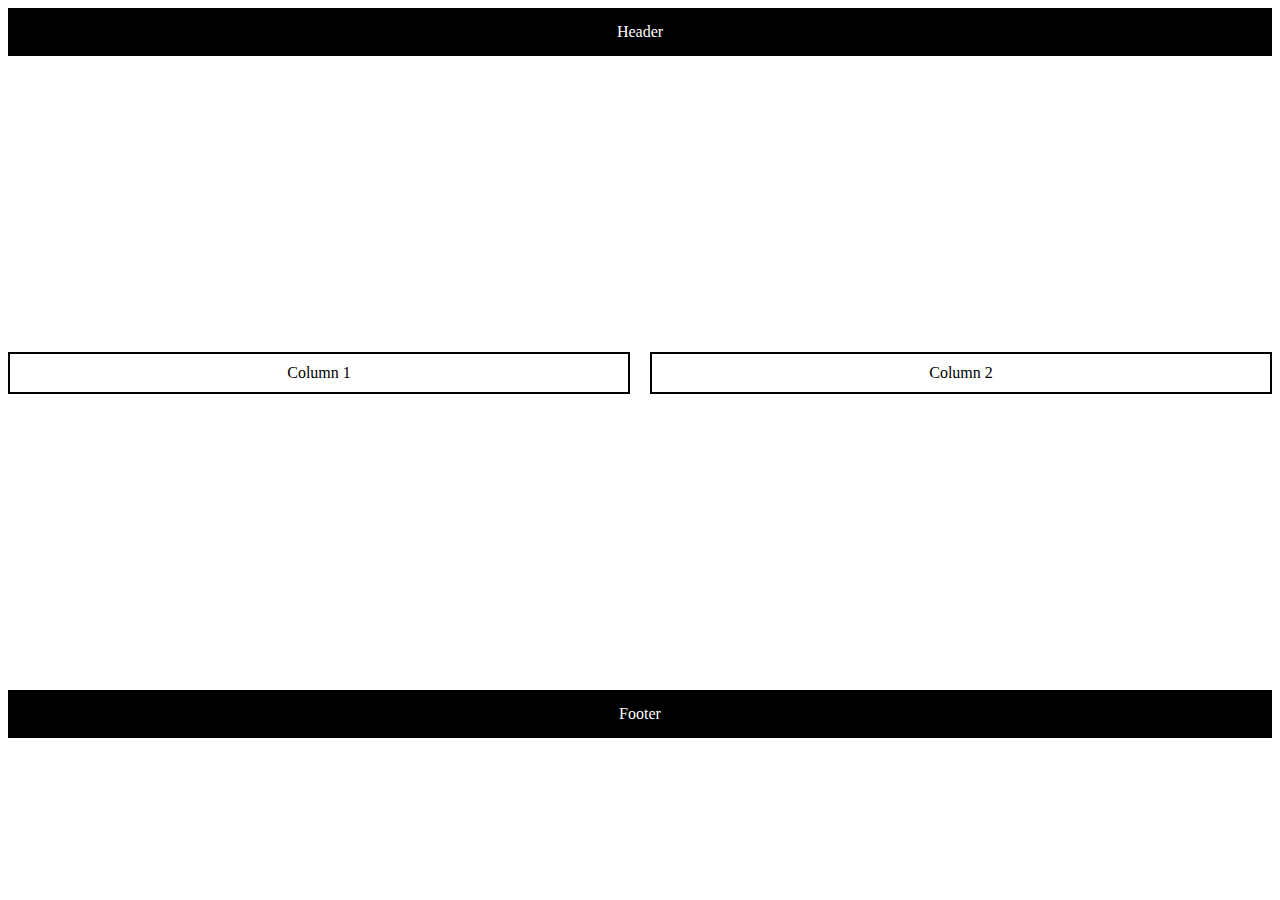
<file: Exercise1/index.html>
<!DOCTYPE html>
<html lang="en">
<head>
    <meta charset="UTF-8">
    <meta name="viewport" content="width=device-width, initial-scale=1.0">
    <link rel="stylesheet" href="./style.css">
</head>
<body>
    <div class="container">
        <div class="header">Header</div>
        <div class="body">
            <div class="column1">Column 1</div>
            <div class="column2">Column 2</div>
        </div>
        <div class="footer">Footer</div>
    </div>
</body>
</html>
</file>
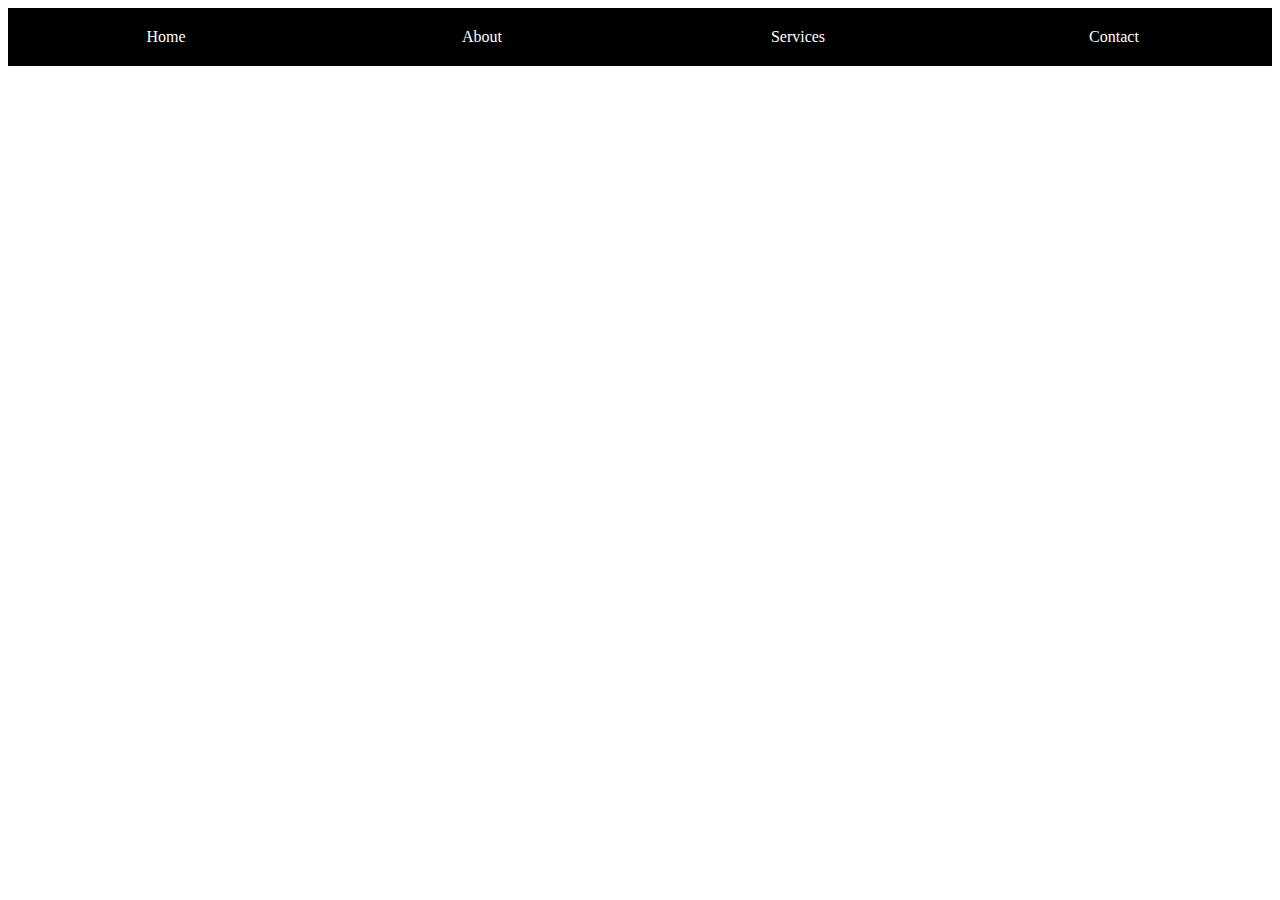
<file: Exercise3/index.html>
<!DOCTYPE html>
<html lang="en">
<head>
    <meta charset="UTF-8">
    <meta name="viewport" content="width=device-width, initial-scale=1.0">
    <link rel="stylesheet" href="./style.css">
</head>
<body>
    <div class="container">
        <div class="menu-bar">Home</div>
        <div class="menu-bar">About</div>
        <div class="menu-bar">Services</div>
        <div class="menu-bar">Contact</div>
    </div>
</body>
</html>
</file>
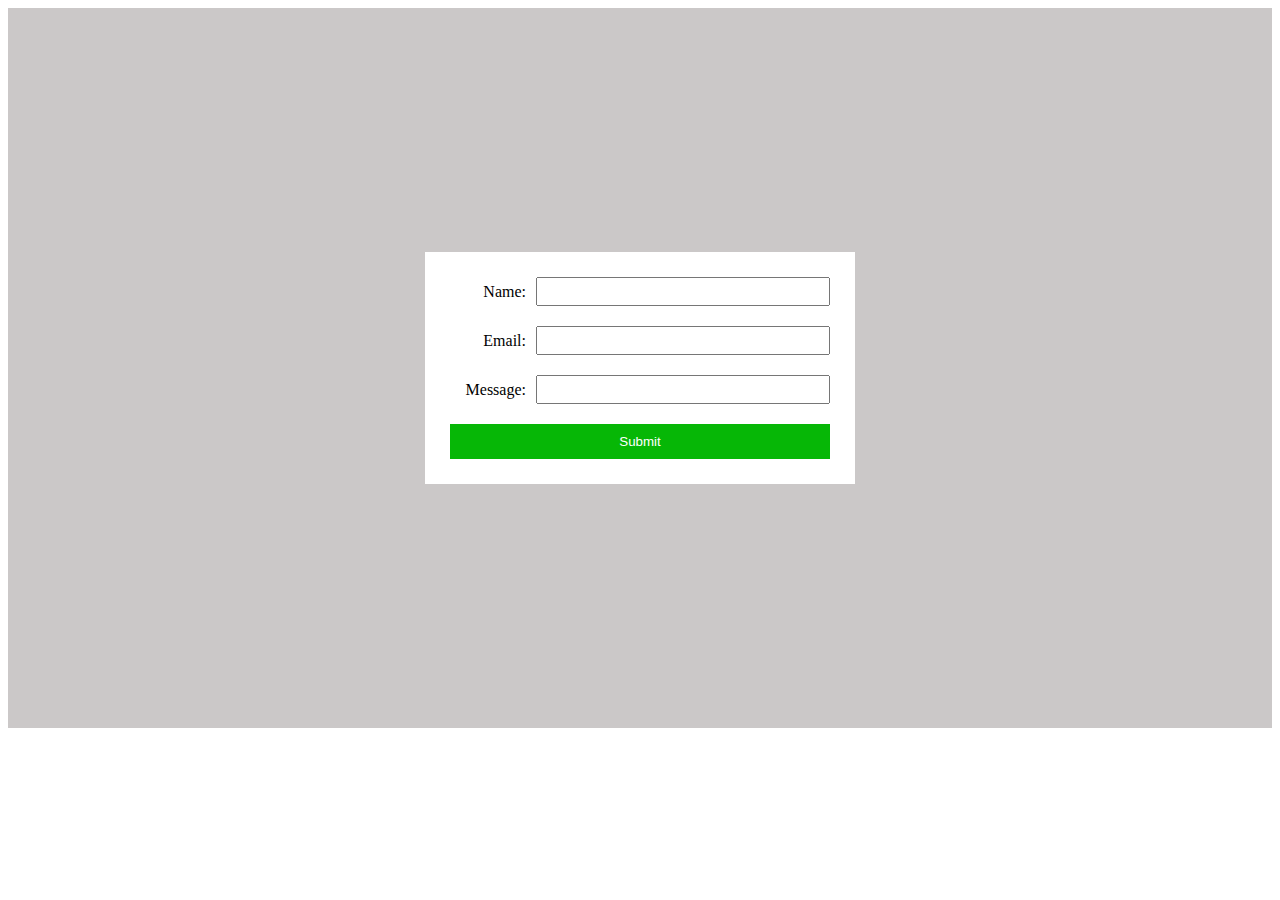
<file: Exercise4/index.html>
<!DOCTYPE html>
<html lang="en">
<head>
    <meta charset="UTF-8">
    <meta name="viewport" content="width=device-width, initial-scale=1.0">
    <link rel="stylesheet" href="./style.css">
</head>
<body>
    <div class="container">
        <div class="box">
            <div class="name">
                <div>Name: </div>
                <div><input type="text"></div>
            </div>
            <div class="email">
                <div>Email: </div>
                <div><input type="email"></div>
            </div>
            <div class="message">
                <div>Message: </div>
                <div><input type="text"></div>
            </div>
            <div><button>Submit</button></div>
        </div>
    </div>
</body>
</html>
</file>
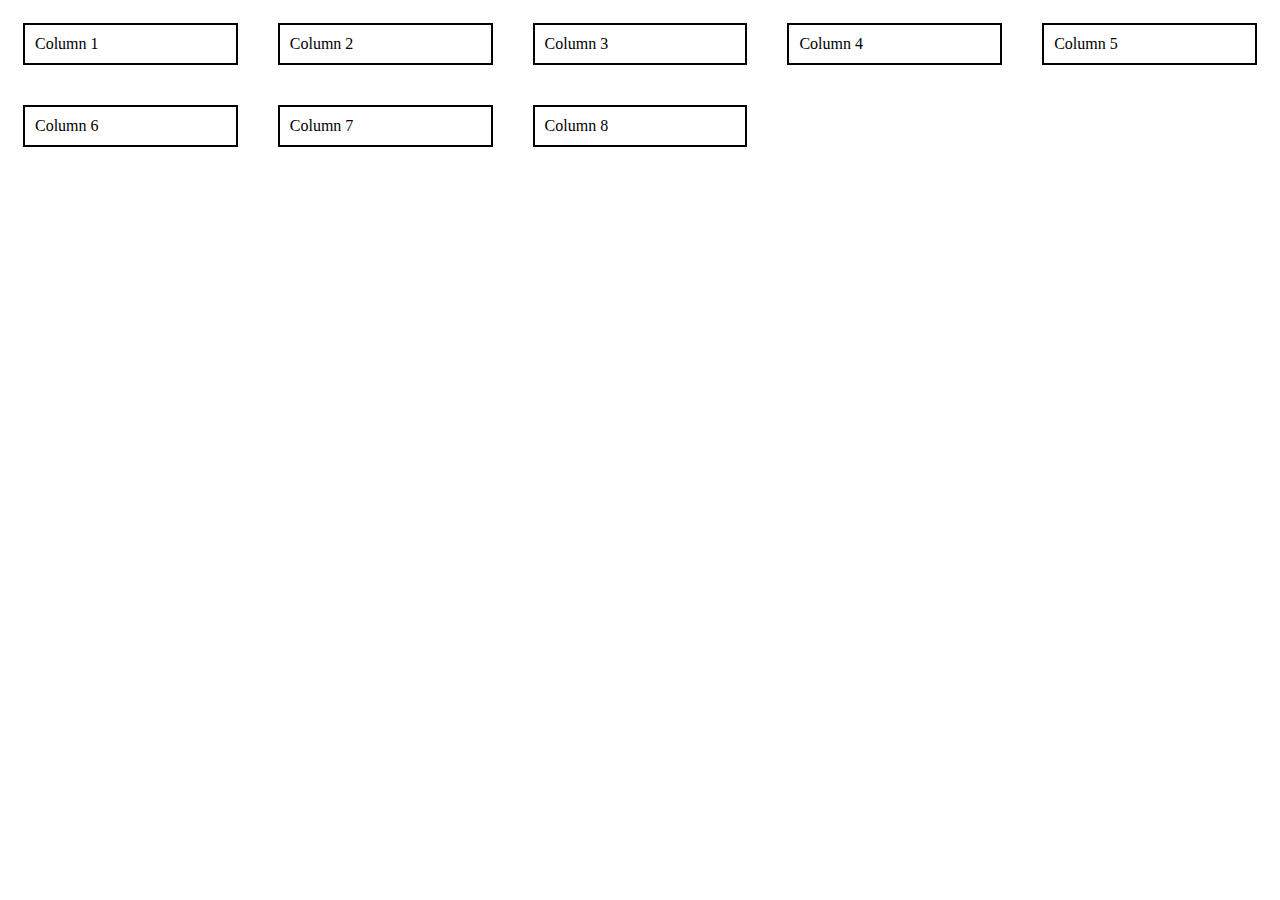
<file: Exercise5/index.html>
<!DOCTYPE html>
<html lang="en">
<head>
    <meta charset="UTF-8">
    <meta name="viewport" content="width=device-width, initial-scale=1.0">
    <link rel="stylesheet" href="./style.css">
</head>
<body>
    <div class="container">
        <div class="column">Column 1</div>
        <div class="column">Column 2</div>
        <div class="column">Column 3</div>
        <div class="column">Column 4</div>
        <div class="column">Column 5</div>
        <div class="column">Column 6</div>
        <div class="column">Column 7</div>
        <div class="column">Column 8</div>
    </div>
</body>
</html>
</file>
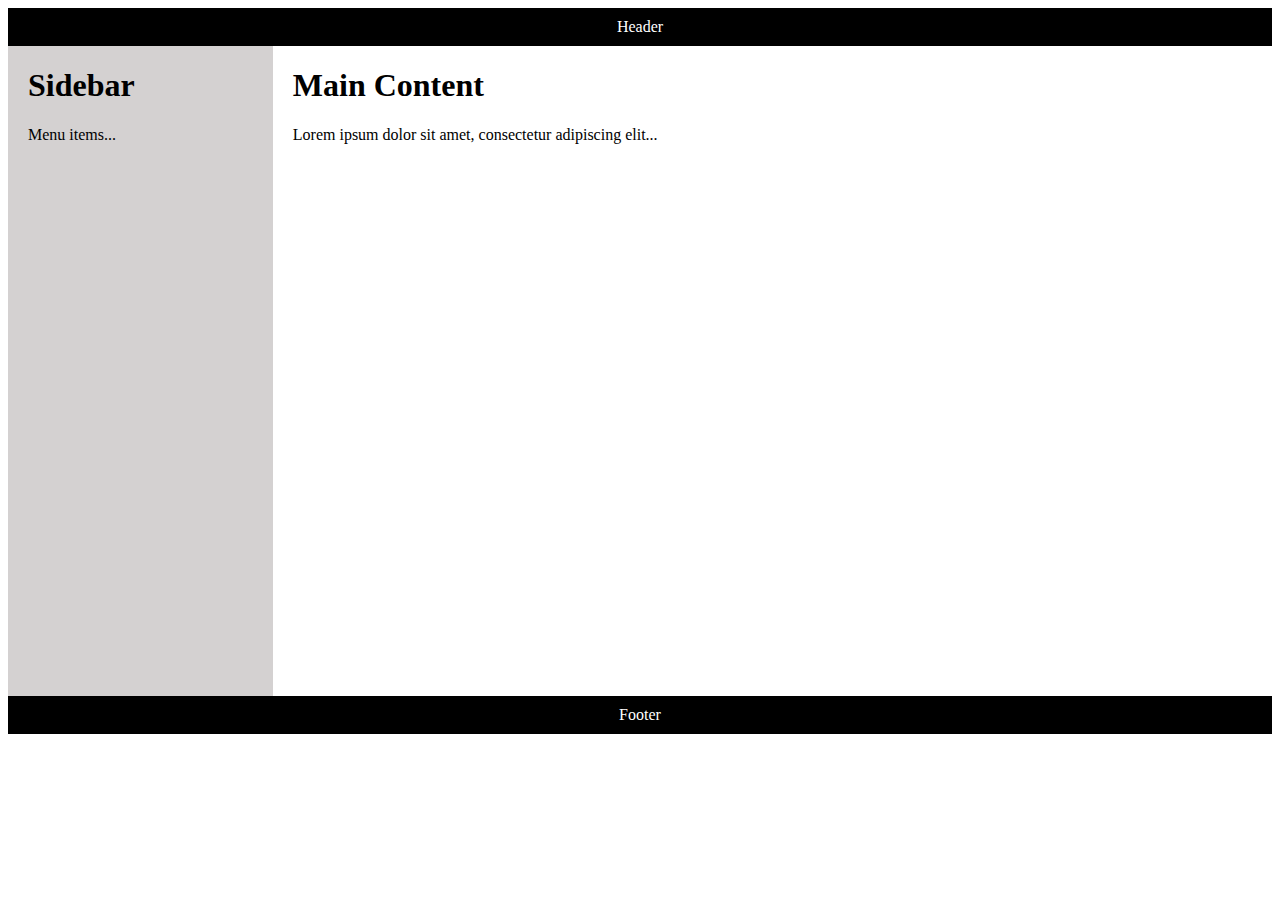
<file: Exercise6/index.html>
<!DOCTYPE html>
<html lang="en">
<head>
    <meta charset="UTF-8">
    <meta name="viewport" content="width=device-width, initial-scale=1.0">
    <link rel="stylesheet" href="./style.css">
</head>
<body>
    <div class="container">
        <div class="header">Header</div>
        <div class="body">
            <div class="sidebar">
                <h1>Sidebar</h1>
                <p>Menu items...</p>
            </div>
            <div class="content">
                <h1>Main Content</h1>
                <p>Lorem ipsum dolor sit amet, consectetur adipiscing elit...</p>
            </div>
        </div>
        <div class="footer">Footer</div>
    </div>
</body>
</html>
</file>
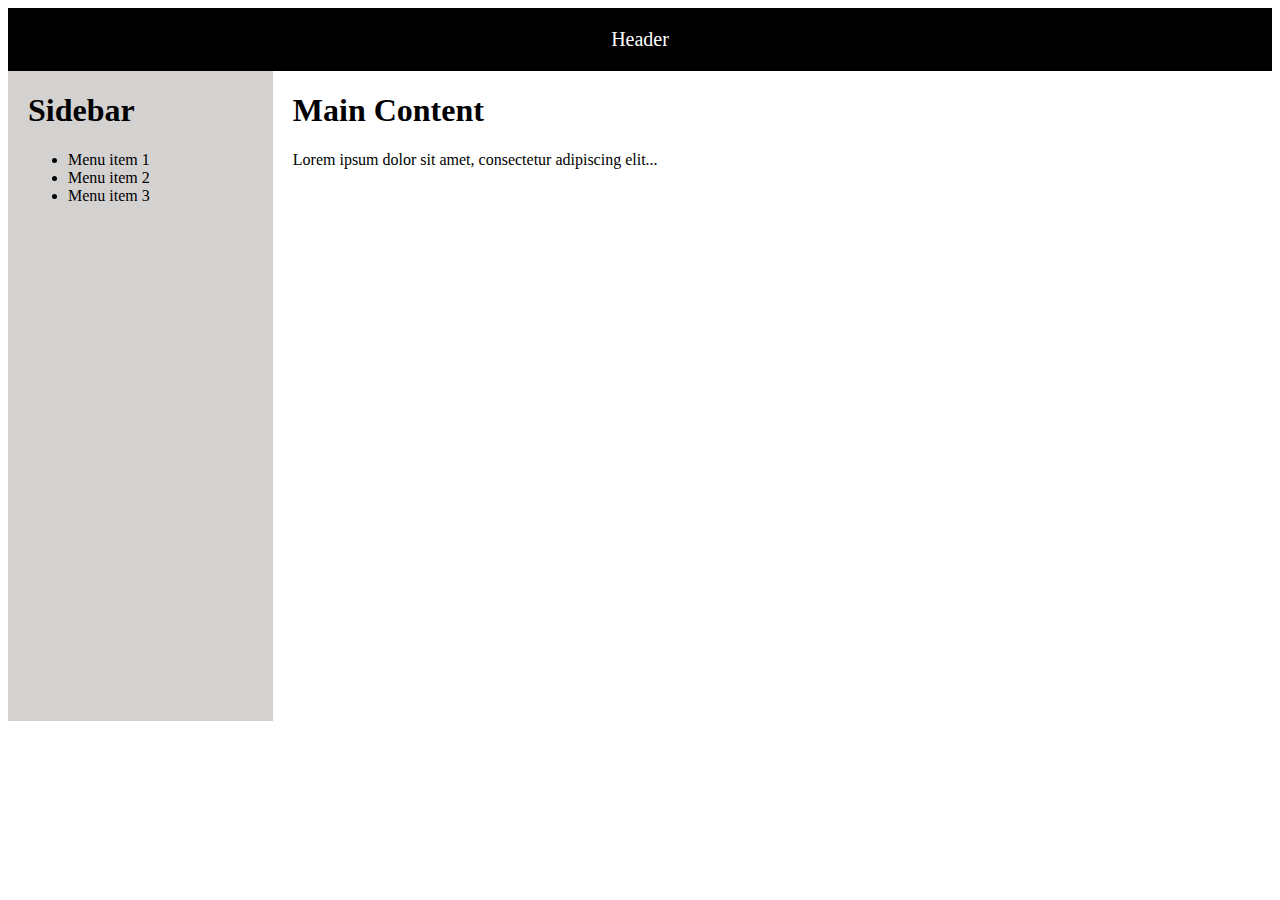
<file: Exercise8/index.html>
<!DOCTYPE html>
<html lang="en">
<head>
    <meta charset="UTF-8">
    <meta name="viewport" content="width=device-width, initial-scale=1.0">
    <link rel="stylesheet" href="./style.css">
</head>
<body>
    <div class="container">
        <div class="header">Header</div>
        <div class="body">
            <div class="sidebar">
                <h1>Sidebar</h1>
                <ul>
                    <li>Menu item 1</li>
                    <li>Menu item 2</li>
                    <li>Menu item 3</li>
                </ul>
            </div>
            <div class="content">
                <h1>Main Content</h1>
                <p>Lorem ipsum dolor sit amet, consectetur adipiscing elit...</p>
            </div>
        </div>
    </div>
</body>
</html>
</file>
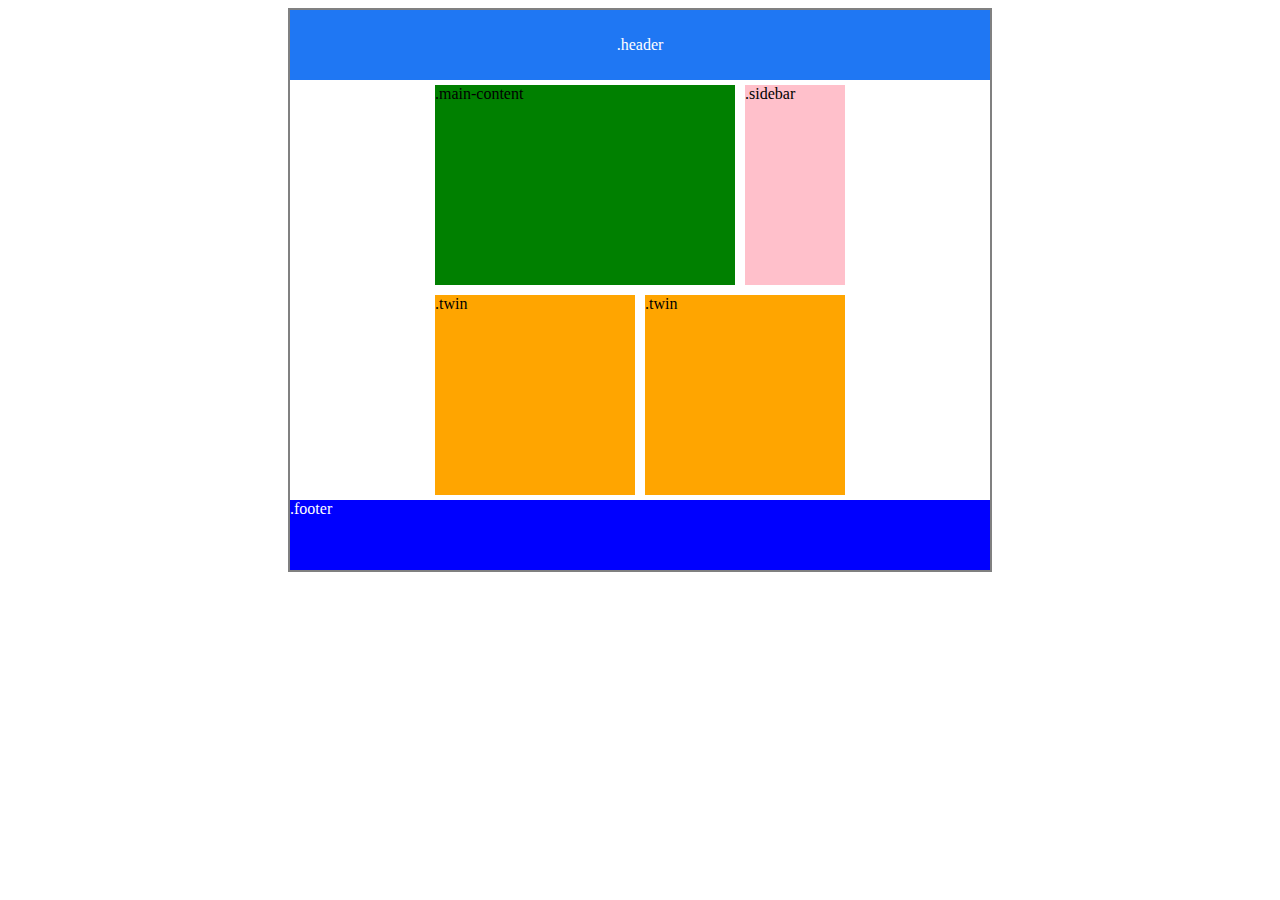
<file: Lesson/index.html>
<!DOCTYPE html>
<html lang="en">
<head>
    <meta charset="UTF-8">
    <meta name="viewport" content="width=device-width, initial-scale=1.0">
    <link rel="stylesheet" href="./style.css">
</head>
<body>
    <div class="container">
        <div class="header">.header</div>
        <div class="body">
            <div class="body-top">
                <div class="main-content">.main-content</div>
                <div class="sidebar">.sidebar</div>
            </div>
            <div class="body-bottom">
                <div class="twin">.twin</div>
                <div class="twin">.twin</div>
            </div>
        </div>
        <div class="footer">.footer</div>
    </div>
</body>
</html>
</file>
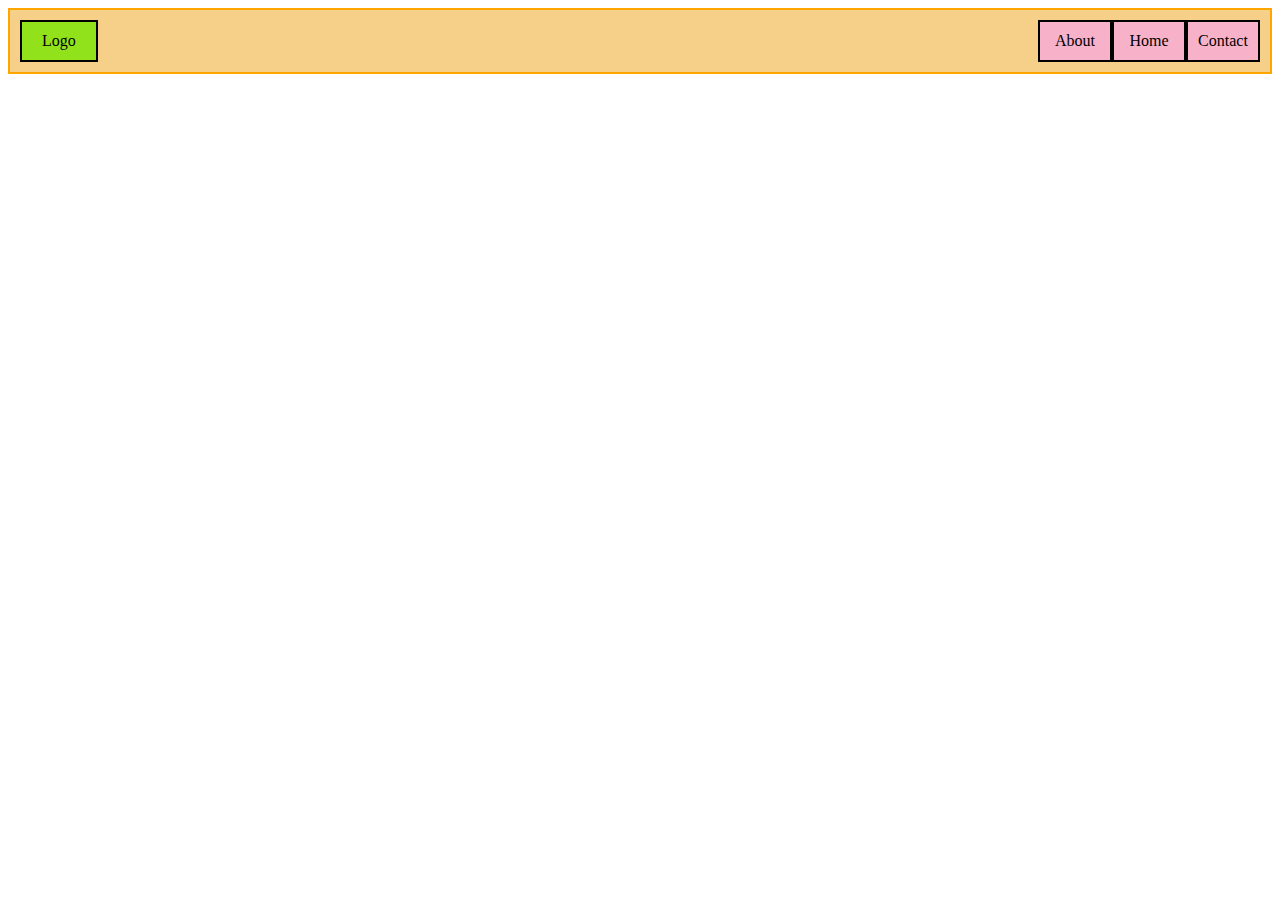
<file: Layouts/Layout1/index.html>
<!DOCTYPE html>
<html lang="en">
<head>
    <meta charset="UTF-8">
    <meta name="viewport" content="width=device-width, initial-scale=1.0">
    <link rel="stylesheet" href="./style.css">
</head>
<body>
    <div class="container">
        <div class="header">
            <div class="logo">Logo</div>
            <div class="menu-bar">
                <div class="menu">About</div>
                <div class="menu">Home</div>
                <div class="menu">Contact</div>
            </div>
        </div>
    </div>
</body>
</html>
</file>
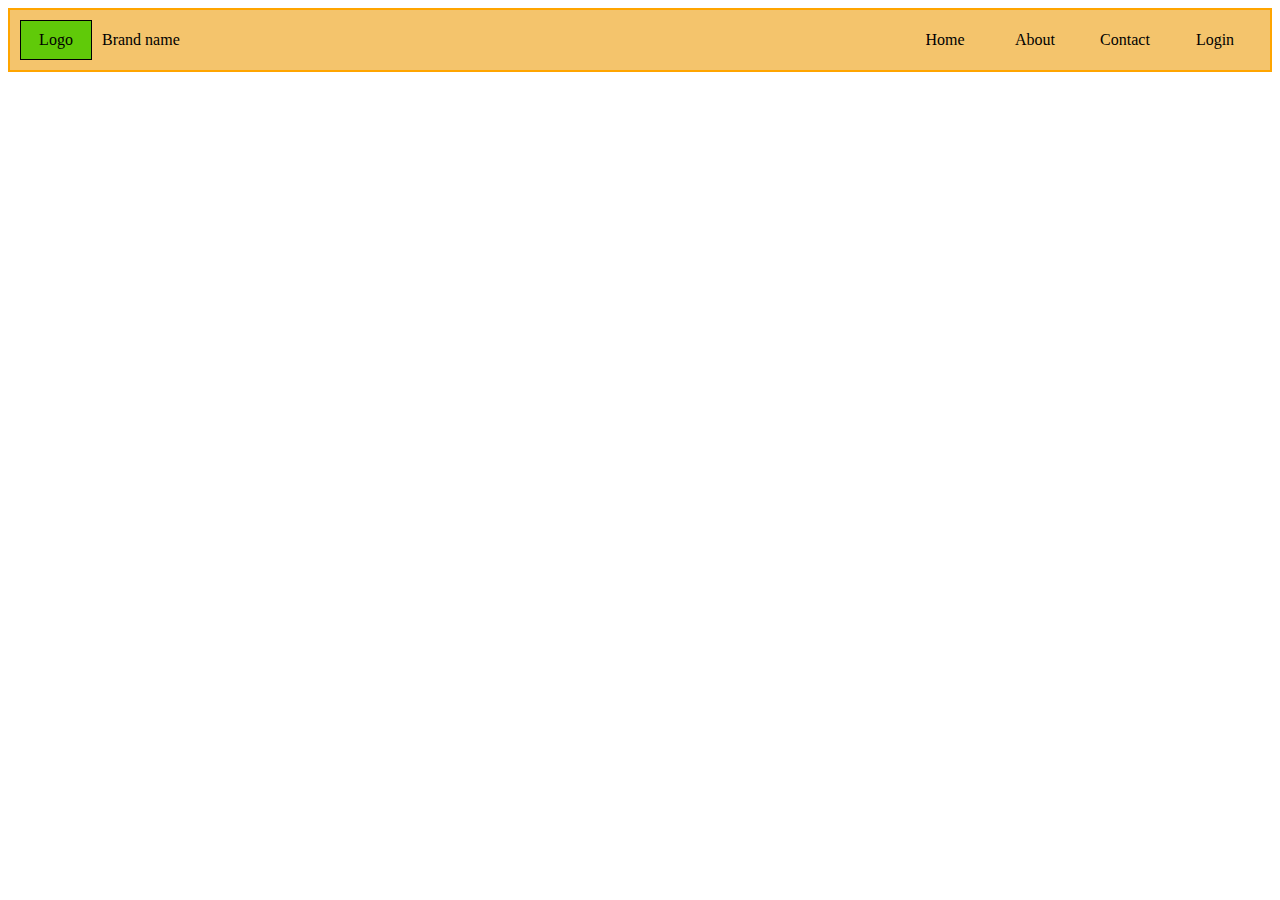
<file: Layouts/Layout2/index.html>
<!DOCTYPE html>
<html lang="en">
<head>
    <meta charset="UTF-8">
    <meta name="viewport" content="width=device-width, initial-scale=1.0">
    <link rel="stylesheet" href="./style.css">
</head>
<body>
    <div class="container">
        <div class="header">
            <div class="info">
                <div class="logo">Logo</div>
                <div>Brand name</div>
            </div>
            <div class="menu-bar">
                <div class="menu">Home</div>
                <div class="menu">About</div>
                <div class="menu">Contact</div>
                <div class="menu">Login</div>
            </div>
        </div>
    </div>
</body>
</html>
</file>
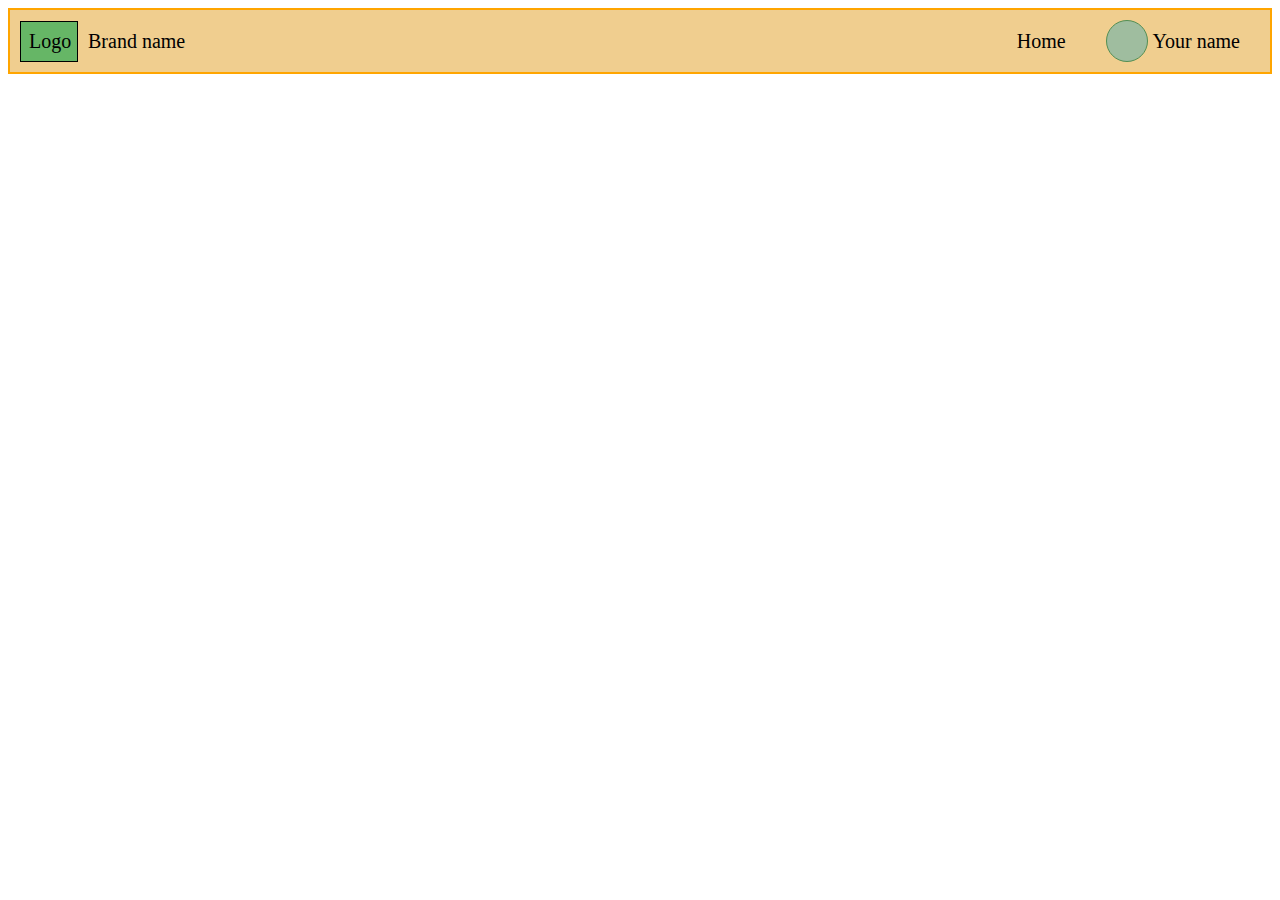
<file: Layouts/Layout3/index.html>
<!DOCTYPE html>
<html lang="en">
<head>
    <meta charset="UTF-8">
    <meta name="viewport" content="width=device-width, initial-scale=1.0">
    <link rel="stylesheet" href="./style.css">
</head>
<body>
    <div class="container">
        <div class="header">
            <div class="info">
                <div class="logo">Logo</div>
                <div>Brand name</div>
            </div>
            <div class="menu-bar">
                <div class="home">Home</div>
                <div class="login">
                    <div class="avata"></div>
                    <div class="name">Your name</div>
                </div>
            </div>
        </div>
    </div>
</body>
</html>
</file>
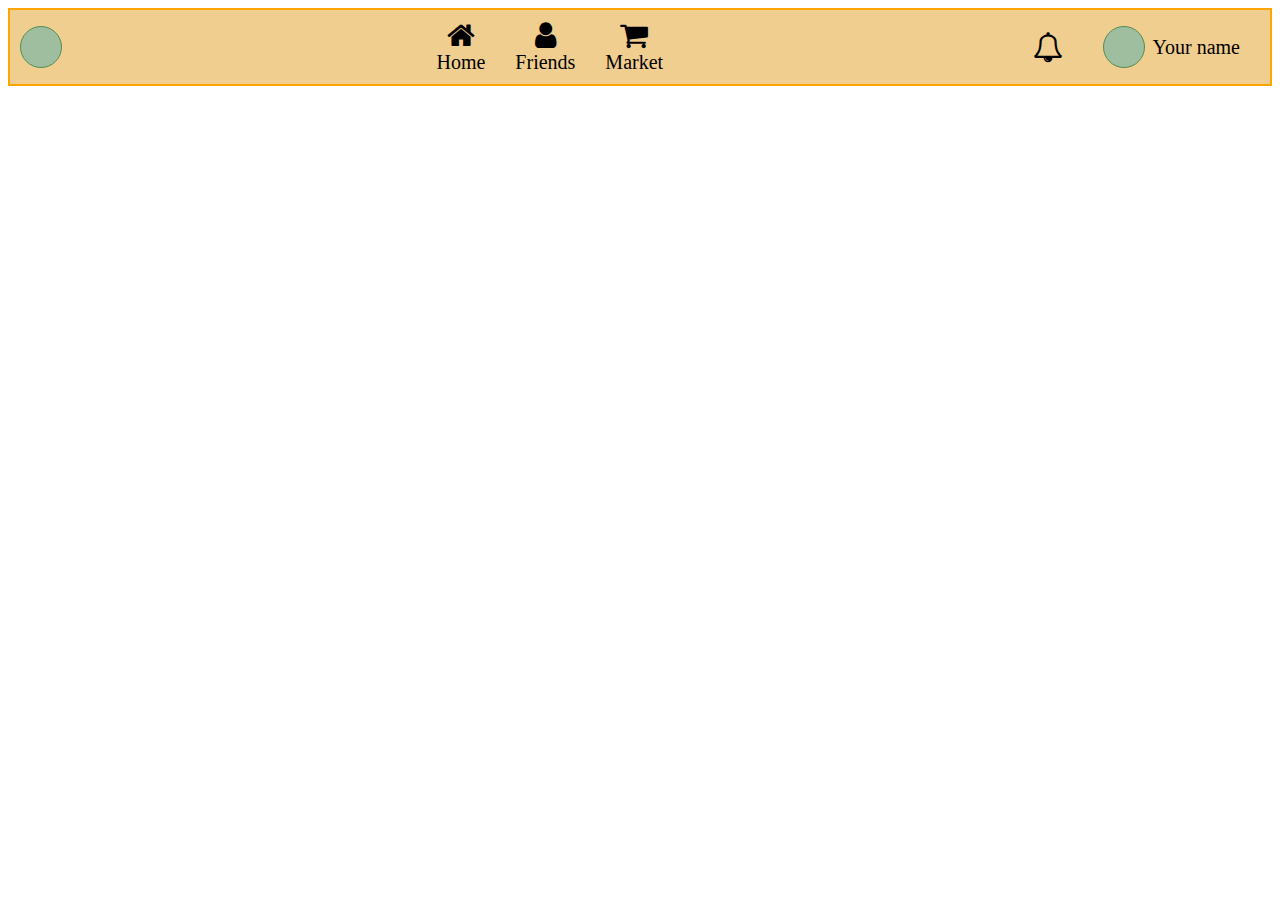
<file: Layouts/Layout4/index.html>
<!DOCTYPE html>
<html lang="en">
<head>
    <meta charset="UTF-8">
    <meta name="viewport" content="width=device-width, initial-scale=1.0">
    <link rel="stylesheet" href="./style.css">
    <link rel="stylesheet" href="https://cdnjs.cloudflare.com/ajax/libs/font-awesome/4.7.0/css/font-awesome.min.css">    
</head>
<body>
    <div class="container">
        <div class="header">
            <div class="logo"></div>
            <div class="menu-bar">
                <div class="home">
                    <div><i class="fa fa-home" style="font-size:30px"></i></div>
                    <div>Home</div>
                </div>
                <div class="friends">
                    <div><i class="fa fa-user" style="font-size:30px"></i></div>
                    <div>Friends</div> 
                </div>
                <div class="market">
                    <div><i class="fa fa-shopping-cart" style="font-size:30px"></i></div>
                    <div>Market</div> 
                </div>
            </div>
            <div class="info">
                <div class="notification"><i class="fa fa-bell-o" aria-hidden="true" style="font-size:30px"></i></div>
                <div class="login">
                    <div class="avata"></div>
                    <div>Your name</div>
                </div>
            </div>
        </div>
    </div>
</body>
</html>
</file>
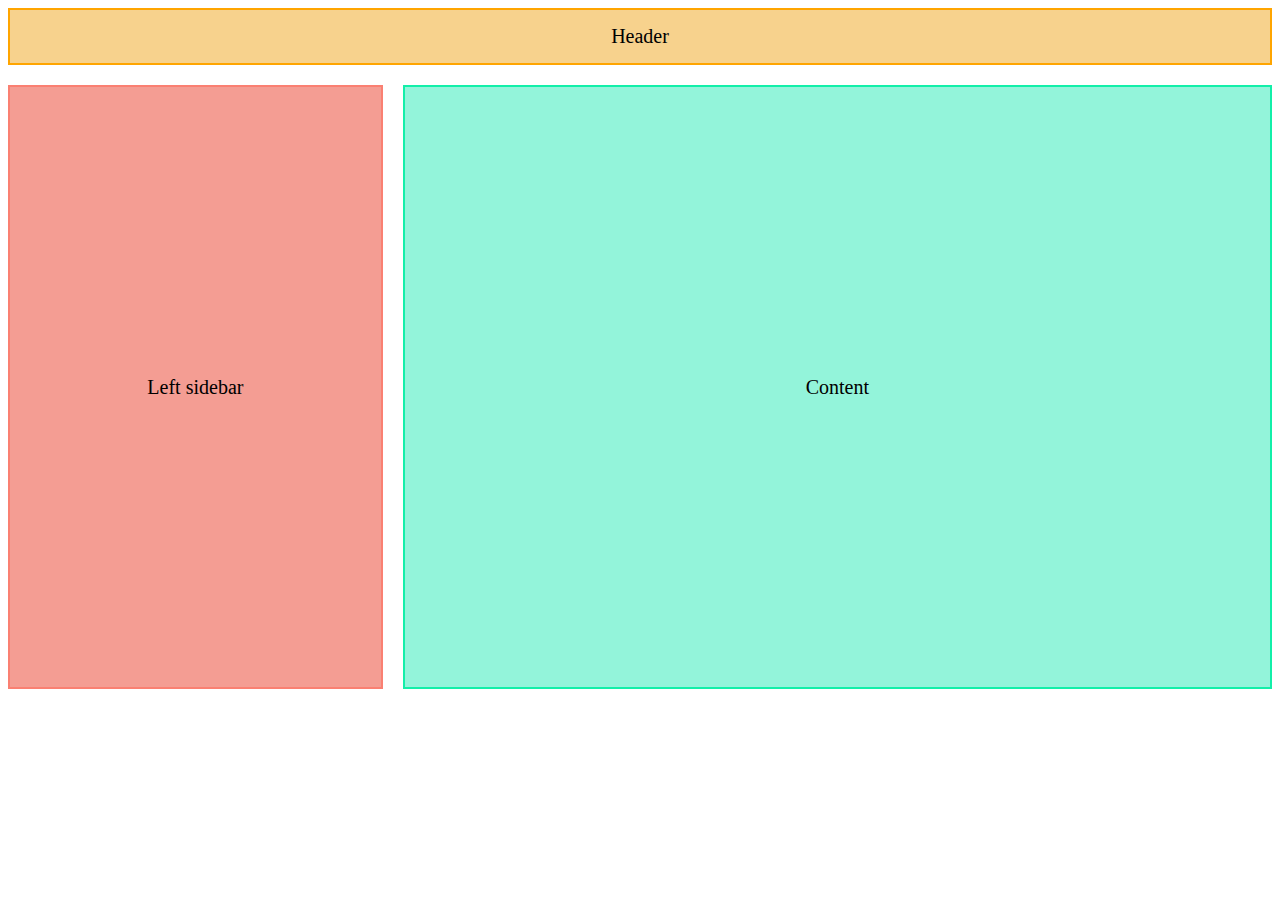
<file: Layouts/Layout5/index.html>
<!DOCTYPE html>
<html lang="en">
<head>
    <meta charset="UTF-8">
    <meta name="viewport" content="width=device-width, initial-scale=1.0">
    <link rel="stylesheet" href="./style.css">
</head>
<body>
    <div class="container">
        <div class="header">Header</div>
        <div class="body">
            <div class="left-sidebar">Left sidebar</div>
            <div class="content">Content</div>
        </div>
    </div>
</body>
</html>
</file>
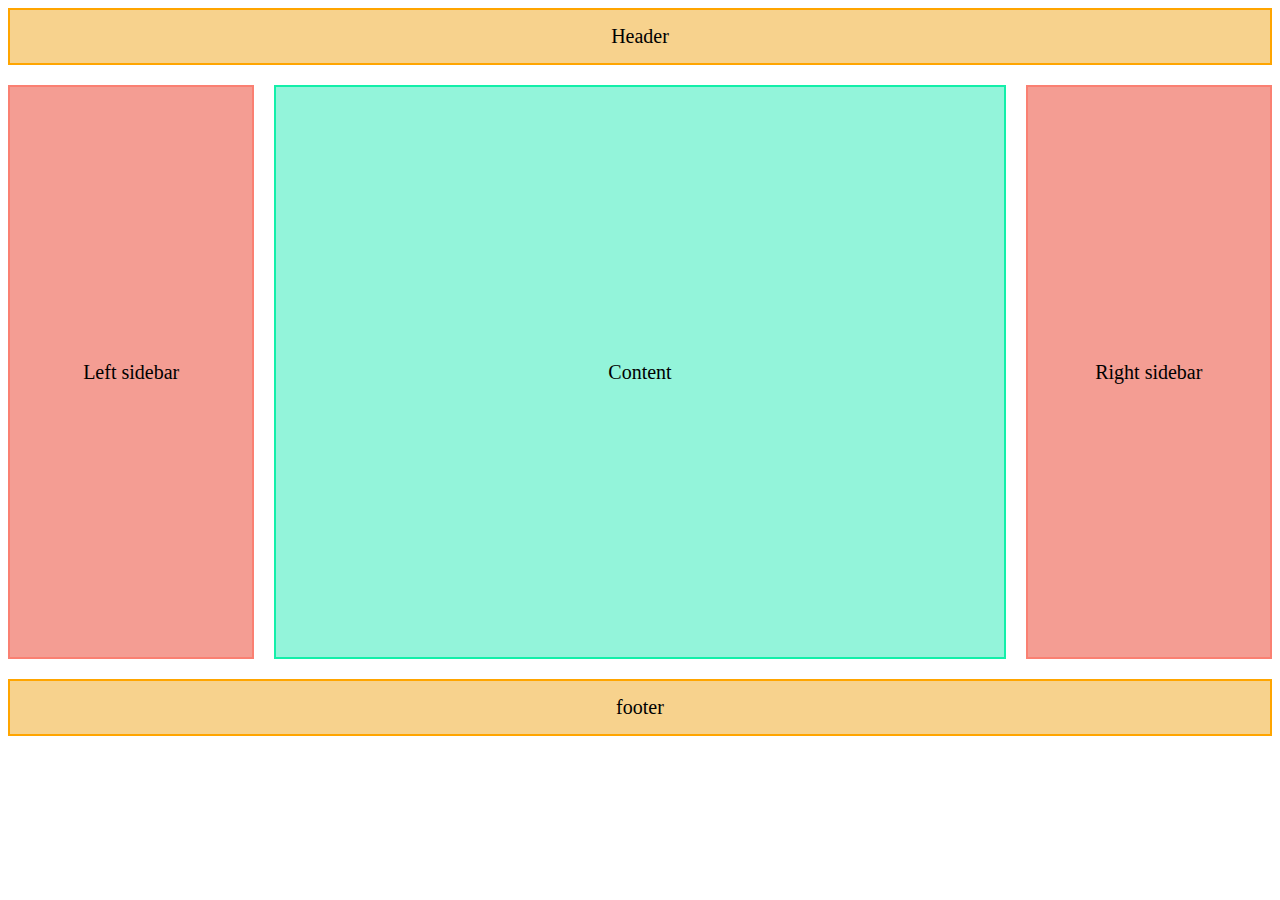
<file: Layouts/Layout6/index.html>
<!DOCTYPE html>
<html lang="en">
<head>
    <meta charset="UTF-8">
    <meta name="viewport" content="width=device-width, initial-scale=1.0">
    <link rel="stylesheet" href="./style.css">
</head>
<body>
    <div class="container">
        <div class="header">Header</div>
        <div class="body">
            <div class="left-sidebar">Left sidebar</div>
            <div class="content">Content</div>
            <div class="right-sidebar">Right sidebar</div>
        </div>
        <div class="footer">footer</div>
    </div>
</body>
</html>
</file>
<file: Exercise1/style.css>
.container {
    display: flex;
    flex-direction: column;
    justify-content: space-between;
    height: 730px;
}

.header {
    background-color: black;
    color: white;
    display: flex;
    justify-content: center;
    align-items: center;
    padding: 15px;
}

.body {
    display: flex;
    justify-content: space-between;
    align-items: center;
    width: 100%;
}

.column1 {
    display: flex;
    justify-content: center;
    align-items: center;
    border: 2px solid;
    width: 50%;
    margin-right: 10px;
    padding: 10px;
}

.column2 {
    display: flex;
    justify-content: center;
    align-items: center;
    border: 2px solid;
    width: 50%;
    margin-left: 10px;
    padding: 10px;
}

.footer {
    background-color: black;
    color: white;
    display: flex;
    justify-content: center;
    align-items: center;
    padding: 15px;
}
</file>
<file: Exercise3/style.css>
.container {
    display: flex;
    justify-content: space-between;
    align-items: center;
    background-color: black;
    color: white;
    width: 100%;
}

.menu-bar {
    margin: 10px 6px;
    display: flex;
    align-items: center;
    justify-content: center;
    width: 25%;
    padding: 10px;
}

.container div:hover {
    background-color: gray;
    cursor: pointer;
}
</file>
<file: Exercise4/style.css>
.container {
    display: flex;
    justify-content: center;
    align-items: center;
    height: 720px;
    background-color: rgb(203, 200, 200);
}

.box {
    border: none;
    display: flex;
    flex-direction: column;
    background-color: white;
    padding: 15px;
    width: 400px;
}

.name {
    display: flex;
    margin: 10px;
    justify-content: flex-end;
    align-items: center;
}

.email {
    display: flex;
    margin: 10px;
    justify-content: flex-end;
    align-items: center;
}

.message {
    display: flex;
    margin: 10px;
    justify-content: flex-end;
    align-items: center;
}

input {
    padding: 5px;
    margin-left: 10px;
    width: 280px
}

button {
    margin: 10px;
    width: 95%;
    background-color: #06b706;
    padding: 10px;
    color: white;
    border: none;
}
</file>
<file: Exercise5/style.css>
.container {
    display: grid;
    grid-template-columns: repeat(auto-fit, minmax(200px,1fr));
    grid-gap: 20px;
    padding: 5px;
  }

.column {
    border: 2px solid;
    padding: 10px;
    margin:10px;
}
</file>
<file: Exercise6/style.css>
.container {
    display: flex;
    flex-direction: column;
}

.header {
    background-color: black;
    color: white;
    text-align: center;
    padding: 10px;
}

.body {
    display: flex;
}

.sidebar {
    width: 20%;
    height: 650px;
    background-color: #d4d1d1;
    padding-left: 20px;
}

.content {
    width: 80%;
    height: 650px;
    padding-left: 20px;
}

.footer {
    background-color: black;
    color: white;
    text-align: center;
    padding: 10px;
}
</file>
<file: Exercise8/style.css>
.container {
    display: flex;
    flex-direction: column;
}

.header {
    background-color: black;
    color: white;
    text-align: center;
    padding: 20px;
    font-size: 20px;
}

.body {
    display: flex;
}

.sidebar {
    width: 20%;
    height: 650px;
    background-color: #d4d1d1;
    padding-left: 20px;
}

.content {
    width: 80%;
    height: 650px;
    padding-left: 20px;
}
</file>
<file: Lesson/style.css>
.container {
    margin: auto;
    width: 700px;
    height: 100%;
    border: 2px solid gray;
    display: block;
}


.header {
    width: 100%;
    background-color: #1f77f3;
    color: white;
    height: 70px;
    display: flex;
    align-items: center;
    justify-content: center;
}

.body {
    height: 67%;
    display: flex;
    flex-direction: column;
    justify-content: center;
    align-items: center;
}

.body-top {
    display: flex;
    height: 50%;
    align-items: center;
}

.main-content {
    background-color: green;
    margin: 5px;
    width: 300px;
    height: 200px;
}

.sidebar {
    background-color: pink;
    margin: 5px;
    width: 100px;
    height: 200px;
}

.body-bottom {
    display: flex;
    height: 50%;
}

.twin {
    background-color: orange;
    margin: 5px;
    width: 200px;
    height: 200px;
}

.footer {
    width: 100%;
    background-color: blue;
    color: white;
    height: 70px; 
}
</file>
<file: Layouts/Layout1/style.css>
.header {
    display: flex;
    justify-content: space-between;
    align-items: center;
    padding: 10px;
    border: 2px solid #ffa500;
    background-color: #f6cf88;
}

.logo {
    text-align: center;
    border: 2px solid;
    background-color: #92e21b;
    padding: 10px 20px;
}

.menu-bar {
    display: flex;
}

.menu {
    padding: 10px;
    border: 2px solid;
    background-color: #f7b2c9;
    width: 50px;
    text-align: center;
}
</file>
<file: Layouts/Layout2/style.css>
.header {
    display: flex;
    justify-content: space-between;
    align-items: center;
    border: 2px solid #ffa500;
    background-color: #f4c46c;
    padding: 10px;
}

.info {
    display: flex;
    align-items: center;
}

.logo {
    border: 1px solid;
    background-color: #60ca09;
    margin-right: 10px;
    padding: 10px;
    width: 50px;
    text-align: center;
}

.menu-bar {
    display: flex;
    justify-content: space-between;
}

.menu {
    margin: 0 10px;
    padding: 10px;
    width: 50px;
    text-align: center;
}

.menu:hover {
    background-color: #69f1e8;
    border: 1px solid #07c3bc;
}
</file>
<file: Layouts/Layout3/style.css>
.header {
    display: flex;
    padding: 10px;
    border: 2px solid #ffa500;
    background-color: #f0ce8f;
    justify-content: space-between;
    align-items: center;
    font-size: 20px;
}

.info {
    display: flex;
    align-items: center;
}

.logo {
    border: 1px solid;
    background-color: #66b666;
    padding: 8px;
    width: 40px;
    text-align: center;
    margin-right: 10px;
}

.menu-bar {
    display: flex;
    align-items: center;
}

.login {
    display: flex;
    margin: 0 20px 0 40px;
    align-items: center;
}

.avata {
    border: 1px solid #538e53;
    background-color: #9fbd9f;
    width: 40px;
    height: 40px;
    border-radius: 100%;
    margin-right: 5px;
}
</file>
<file: Layouts/Layout4/style.css>
.header {
    display: flex;
    padding: 10px;
    border: 2px solid #ffa500;
    background-color: #f0ce8f;
    justify-content: space-between;
    align-items: center;
    font-size: 20px;
}

.logo {
    border: 1px solid #538e53;
    background-color: #9fbd9f;
    width: 40px;
    height: 40px;
    border-radius: 100%;
    margin-right: 5px;
}

.menu-bar {
    display: flex;
    align-items: center;
}

.home {
    margin-right: 30px;
    display: flex;
    flex-direction: column;
    justify-content: center;
    align-items: center;
}

.friends {
    margin-right: 30px;
    display: flex;
    flex-direction: column;
    justify-content: center;
    align-items: center;
}

.market {
    display: flex;
    flex-direction: column;
    justify-content: center;
    align-items: center;
}

.info {
    display: flex;
    justify-content: center;
    align-items: center;
}

.login {
    display: flex;
    margin: 0 20px 0 40px;
    align-items: center;
}

.avata {
    border: 1px solid #538e53;
    background-color: #9fbd9f;
    width: 40px;
    height: 40px;
    border-radius: 100%;
    margin-right: 8px;
}
</file>
<file: Layouts/Layout5/style.css>
.container {
    display: flex;
    flex-direction: column;
}

.header {
    text-align: center;
    border: 2px solid #ffa500;
    background-color: #f7d28d;
    padding: 15px;
    font-size: 20px;
}

.body {
    display: flex;
    margin-top: 20px;
}

.left-sidebar {
    display: flex;
    justify-content: center;
    align-items: center;
    border: 2px solid #fa8072;
    background-color: #f49d93;
    width: 30%;
    height: 600px;
    font-size: 20px;
    margin-right: 20px;
}

.content {
    display: flex;
    justify-content: center;
    align-items: center;
    border: 2px solid #13efa9;
    background-color: #93f4da;
    width: 70%;
    height: 600px;
    font-size: 20px;
}
</file>
<file: Layouts/Layout6/style.css>
.container {
    display: flex;
    flex-direction: column;
}

.header {
    text-align: center;
    border: 2px solid #ffa500;
    background-color: #f7d28d;
    padding: 15px;
    font-size: 20px;
}

.body {
    display: flex;
    margin: 20px 0;
}

.left-sidebar {
    display: flex;
    justify-content: center;
    align-items: center;
    border: 2px solid #fa8072;
    background-color: #f49d93;
    width: 20%;
    height: 570px;
    font-size: 20px;
    margin-right: 20px;
}

.content {
    display: flex;
    justify-content: center;
    align-items: center;
    border: 2px solid #13efa9;
    background-color: #93f4da;
    width: 60%;
    height: 570px;
    font-size: 20px;
}

.right-sidebar {
    display: flex;
    justify-content: center;
    align-items: center;
    border: 2px solid #fa8072;
    background-color: #f49d93;
    width: 20%;
    height: 570px;
    font-size: 20px;
    margin-left: 20px;
}

.footer {
    text-align: center;
    border: 2px solid #ffa500;
    background-color: #f7d28d;
    padding: 15px;
    font-size: 20px;
}
</file>
